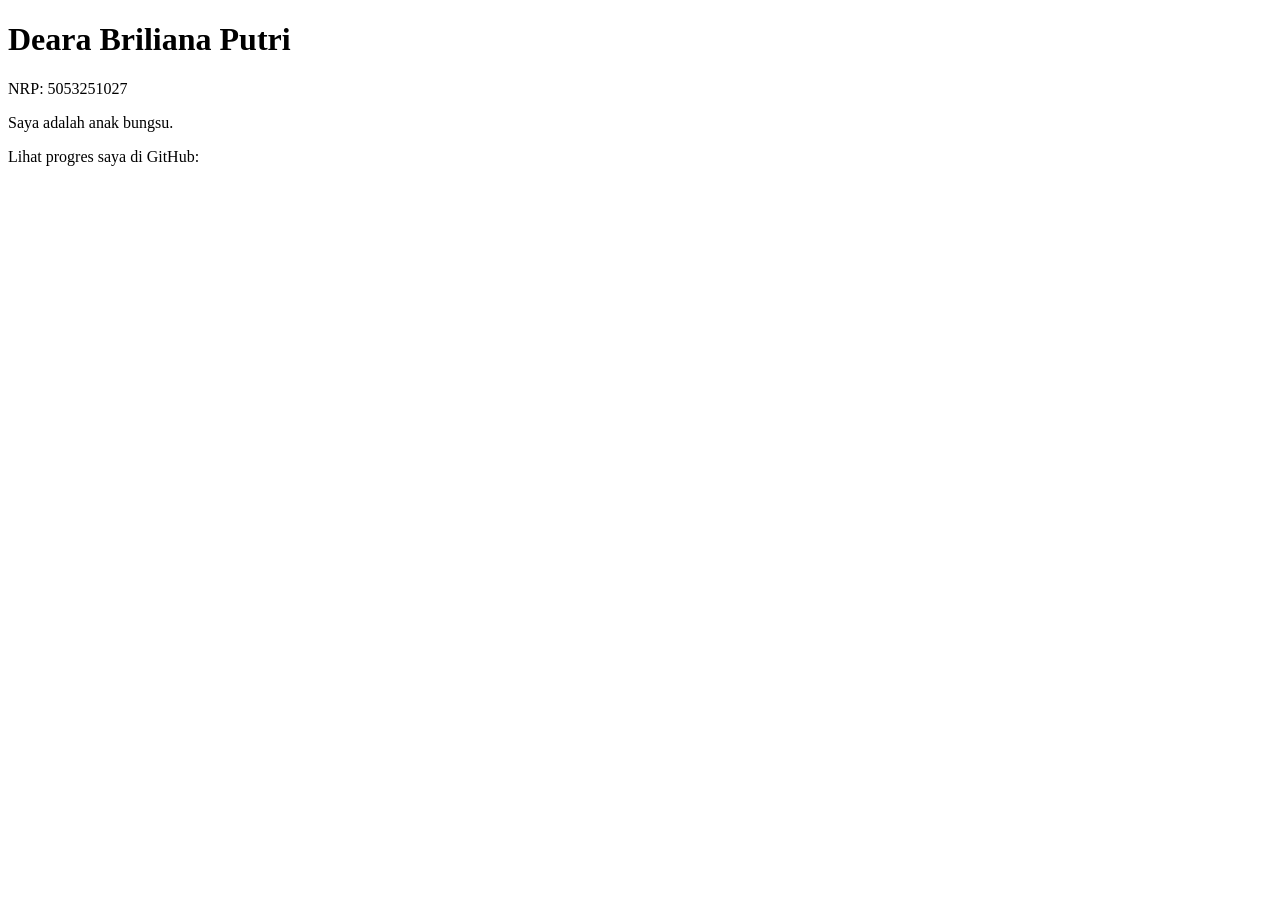
<file: m00/index.html>
<!DOCTYPE html>
<html lang="id">
<head>
  <meta charset="utf-8">
  <meta name="viewport" content="width=device-width, initial-scale=1">
  <title>Perkenalan Deara</title>
</head>
<body>

  <h1 id="nama">Deara Briliana Putri</h1>
  <p id="nrp">NRP: 5053251027</p>
  <p id="bio">Saya adalah anak bungsu.</p>
  <p>Lihat progres saya di GitHub: <a id="github" href="https://github.com/dearaputtri-dot"></a></p>

</body>
</html>
</file>
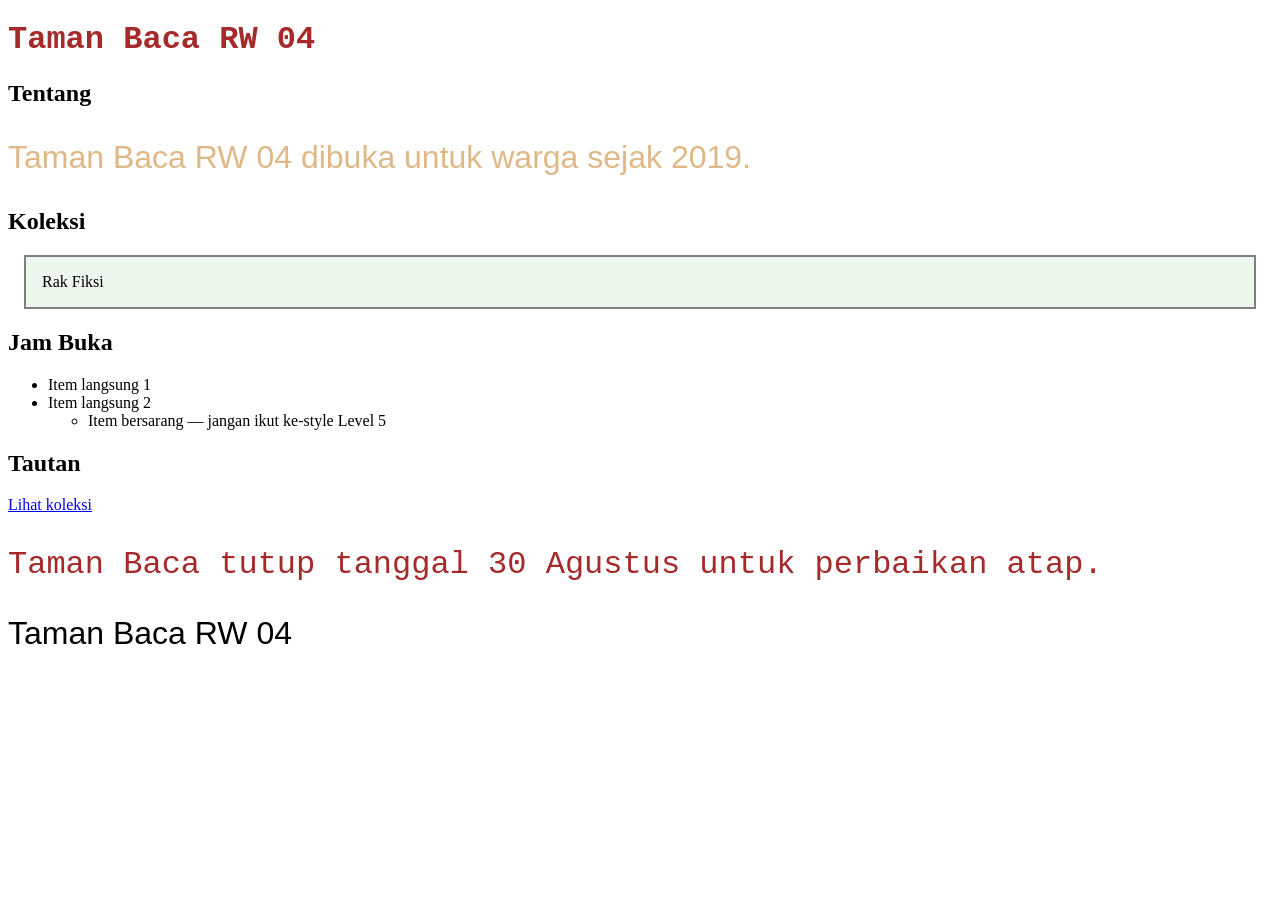
<file: m02/index.html>
<!DOCTYPE html>
<html lang="id">
<head>
  <meta charset="utf-8">
  <meta name="viewport" content="width=device-width, initial-scale=1">
  <title>Taman Baca RW 04</title>
  <!-- Level 1 — BUG: nama file yang ditunjuk salah (style.css yang benar-benar
       ada di folder ini bernama "style.css", bukan "styles.css"). -->
  <link rel="stylesheet" href="style.css">
</head>
<body>

  <header>
    <h1 id="judul-utama">Taman Baca RW 04</h1>
  </header>

  <main>
    <section>
      <h2>Tentang</h2>
      <p class="deskripsi">Taman Baca RW 04 dibuka untuk warga sejak 2019.</p>
    </section>

    <section>
      <h2>Koleksi</h2>
      <div class="kotak">Rak Fiksi</div>
    </section>

    <section>
      <h2>Jam Buka</h2>
      <ul class="daftar">
        <li>Item langsung 1</li>
        <li>Item langsung 2
          <ul>
            <li class="jebakan">Item bersarang — jangan ikut ke-style Level 5</li>
          </ul>
        </li>
      </ul>
    </section>

    <section>
      <h2>Tautan</h2>
      <a class="tombol" href="#koleksi">Lihat koleksi</a>
    </section>

    <section>
      <p class="pengumuman" id="pengumuman-utama">Taman Baca tutup tanggal 30 Agustus untuk perbaikan atap.</p>
    </section>
  </main>

  <footer>
    <p>Taman Baca RW 04</p>
  </footer>

</body>
</html>
</file>
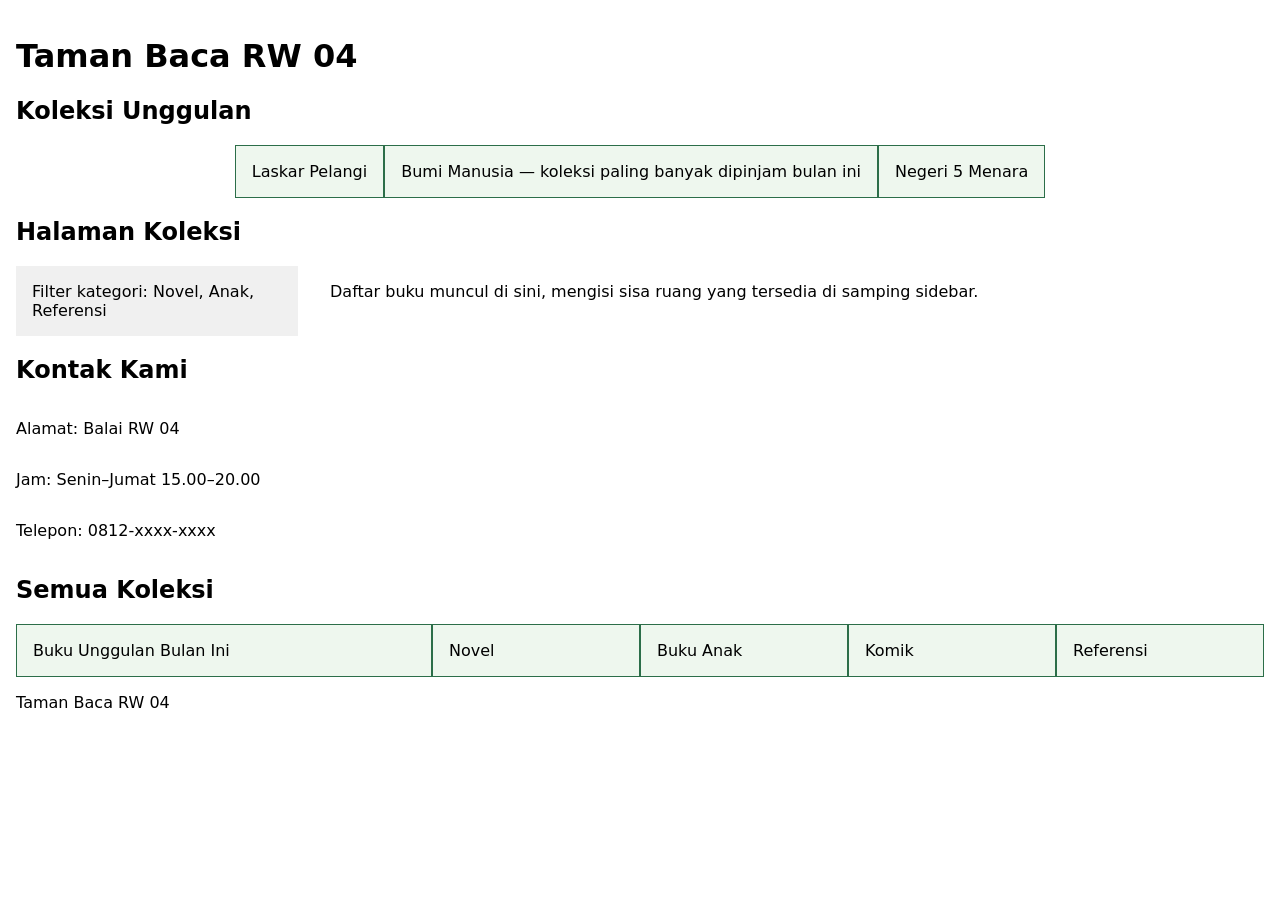
<file: m03/index.html>
<!DOCTYPE html>
<html lang="id">
<head>
  <meta charset="utf-8">
  <meta name="viewport" content="width=device-width, initial-scale=1">
  <title>Taman Baca RW 04</title>
  <link rel="stylesheet" href="style.css">
</head>
<body>

  <header>
    <h1>Taman Baca RW 04</h1>
  </header>

  <main>
    <section id="koleksi-unggulan">
      <h2>Koleksi Unggulan</h2>
      <div class="kartu-flex">
        <article class="kartu">Laskar Pelangi</article>
        <article class="kartu">Bumi Manusia — koleksi paling banyak dipinjam bulan ini</article>
        <article class="kartu">Negeri 5 Menara</article>
      </div>
    </section>

    <section id="tata-letak">
      <h2>Halaman Koleksi</h2>
      <div class="tata-letak">
        <aside class="sidebar">Filter kategori: Novel, Anak, Referensi</aside>
        <div class="konten">Daftar buku muncul di sini, mengisi sisa ruang yang tersedia di samping sidebar.</div>
      </div>
    </section>

    <section id="kontak">
      <h2>Kontak Kami</h2>
      <div class="info-kontak">
        <p>Alamat: Balai RW 04</p>
        <p>Jam: Senin–Jumat 15.00–20.00</p>
        <p>Telepon: 0812-xxxx-xxxx</p>
      </div>
    </section>

    <section id="grid-koleksi">
      <h2>Semua Koleksi</h2>
      <div class="kisi">
        <article class="kartu-grid unggulan">Buku Unggulan Bulan Ini</article>
        <article class="kartu-grid">Novel</article>
        <article class="kartu-grid">Buku Anak</article>
        <article class="kartu-grid">Komik</article>
        <article class="kartu-grid">Referensi</article>
      </div>
    </section>
  </main>

  <footer>
    <p>Taman Baca RW 04</p>
  </footer>

</body>
</html>
</file>
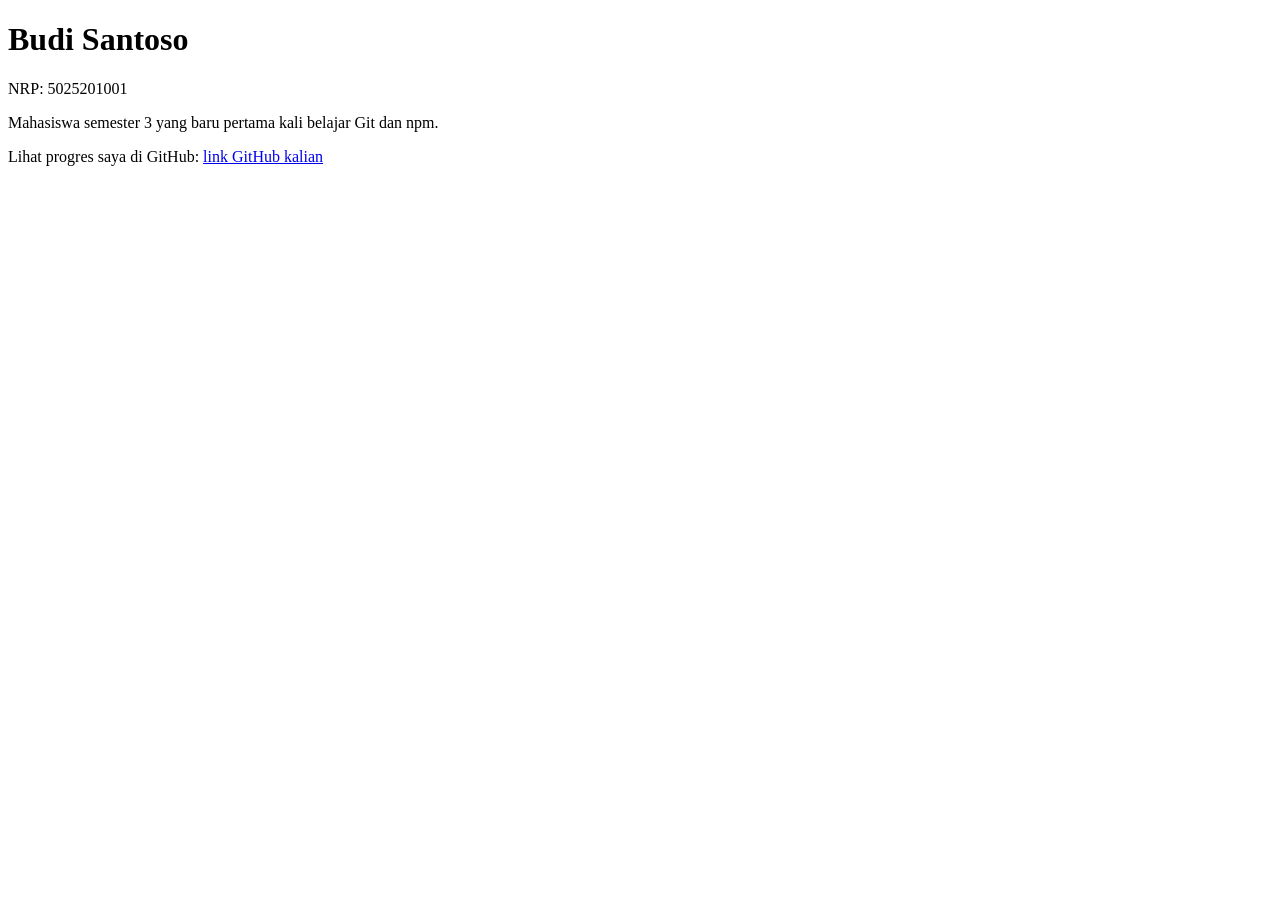
<file: m00/_solusi/index.html>
<!DOCTYPE html>
<html lang="id">
<head>
  <meta charset="utf-8">
  <meta name="viewport" content="width=device-width, initial-scale=1">
  <title>Kartu Perkenalan — Budi Santoso</title>
</head>
<body>

  <h1 id="nama">Budi Santoso</h1>
  <p id="nrp">NRP: 5025201001</p>
  <p id="bio">Mahasiswa semester 3 yang baru pertama kali belajar Git dan npm.</p>
  <p>Lihat progres saya di GitHub: <a id="github" href="https://github.com/budisantoso">link GitHub kalian</a></p>

</body>
</html>
</file>
<file: m02/style.css>
/* PERTEMUAN 2 — CSS: Selector, Box Model, Spesifisitas
   Baca SOAL.md untuk urutan levelnya. */

/* Level 2 — TODO: tambahkan minimal satu selector ELEMEN (mis. p { ... }),
   satu selector CLASS (mis. .deskripsi { ... }), dan satu selector ID
   (mis. #judul-utama { ... }). Boleh style apa saja. */
   p {
      font-family: 'Gill Sans', 'Gill Sans MT', Calibri, 'Trebuchet MS', sans-serif;
      font-size: 2rem;
   }

   .deskripsi {
      color: burlywood; 
   }

   #judul-utama {
      font-family: 'Courier New', Courier, monospace;
      color: brown;
   }

/* Level 3 — TODO: lengkapi aturan .kotak di bawah supaya punya padding,
   border, DAN margin sekaligus (nilainya bebas, asal bukan nol). */
.kotak {
   padding: 1rem;
   border: 2px solid, grey;
   margin: 1rem;
  background-color: #eef7ee;
}

/* Level 4 — TODO: tambahkan box-sizing: border-box. Biasanya ditulis untuk
   selector universal (*), supaya berlaku ke semua elemen sekaligus. */
   \* {
      box-sizing: border-box;
   }

/* Level 5 — TODO: tulis aturan untuk `.daftar > li` (anak LANGSUNG saja),
   misalnya list-style: square. Item yang bersarang dua level di dalamnya
   (class .jebakan) TIDAK BOLEH ikut ke-style oleh aturan ini — itu bedanya
   dengan `.daftar li` (turunan, level berapa pun). */
   .daftar > li {
      list-style-type: disc;
   }


/* Level 6 — TODO: tambahkan aturan :hover DAN :focus-visible untuk
   .tombol, misalnya mengubah background-color supaya terlihat interaktif. */
   .tombol:hover {
      background-color: aquamarine;
   }

   .tombol:focus-visible{
      background-color: aqua;
   }

/* Level 7 — JANGAN UBAH aturan di bawah ini (p.pengumuman). Tugas kalian:
   kalahkan warnanya TANPA !important dan TANPA mengubah/menghapus baris
   di bawah — tambahkan aturan BARU dengan selector yang lebih spesifik
   (misalnya lewat id #pengumuman-utama) di tempat lain pada file ini. */
p.pengumuman {
  color: #999999;
}

#pengumuman-utama {
      font-family: 'Courier New', Courier, monospace;
      color: brown;
   }

/* Level 8 — TODO: font-size di bawah ini pakai px — ganti SEMUA font-size
   di seluruh file ini (termasuk yang kalian tambahkan sendiri di level
   lain) supaya pakai satuan rem, bukan px. */
h1 {
  font-size: 2rem;
}

/* Level 9 — TODO: buat blok :root berisi minimal satu variabel CSS
   (custom property, contoh: --warna-aksen: #2c6e49;), lalu PAKAI variabel
   itu lewat var(--warna-aksen) di aturan lain pada file ini — bukan cuma
   dideklarasikan tanpa pernah dipakai. */

   :root {
      --warna-utama : #2c6e42;
      --warna-latar : white;
      --warna-teks : black;
   }

   body{
      background-color: white;
      color: var(--warna-teks);
   }

   h1{
      color: var(--warna-utama);
   }

/* Level 10 — TODO: tambahkan @media (prefers-color-scheme: dark) yang
   mengubah TEPAT TIGA variabel dari :root (Level 9) untuk membalik skema
   warna jadi gelap. Jangan menulis ulang seluruh selector lain — cukup
   ubah nilai variabelnya di dalam blok @media ini. */

   @media(prefers-color-scheme: dark){
      :root{
         --warna-utama : #2c6e42;
      --warna-latar : white;
      --warna-teks : black;
      }
   }
</file>
<file: m03/style.css>
/* PERTEMUAN 3 — Layout: Flexbox dan Grid
   Baca SOAL.md untuk urutan levelnya. */

body {
  font-family: system-ui, sans-serif;
  margin: 0;
  padding: 1rem;
}

/* Level 1 */
.kartu-flex {
  display: flex;
  justify-content: center;
  align-items: stretch;
}

.kartu {
  background-color: #eef7ee;
  padding: 1rem;
  border: 1px solid #2c6e49;
}

/* Level 2 */

/* Level 3  */

/* Level 4 */
.tata-letak {
  display: flex;
  gap: 1rem;
}

.sidebar {
  background-color: #f0f0f0;
  padding: 1rem;
  flex: 0 0 250px;
}

.konten {
  background-color: #ffffff;
  padding: 1rem;
  flex: 1;
}

/* Level 5 */
.info-kontak {
  display: flex;
  flex-direction: column;
}

/* Level 6 */
.kisi {
  display: grid;
  grid-template-columns: repeat(auto-fit, minmax(200px, 1fr));
  gap: 1 rem;
}

.kartu-grid {
  background-color: #eef7ee;
  border: 1px solid #2c6e49;
  padding: 1rem;
}

/* Level 7 */

/* Level 8 */
.unggulan{
  grid-column: span 2;
}
/* Level 9

   Level 10 */
</file>
